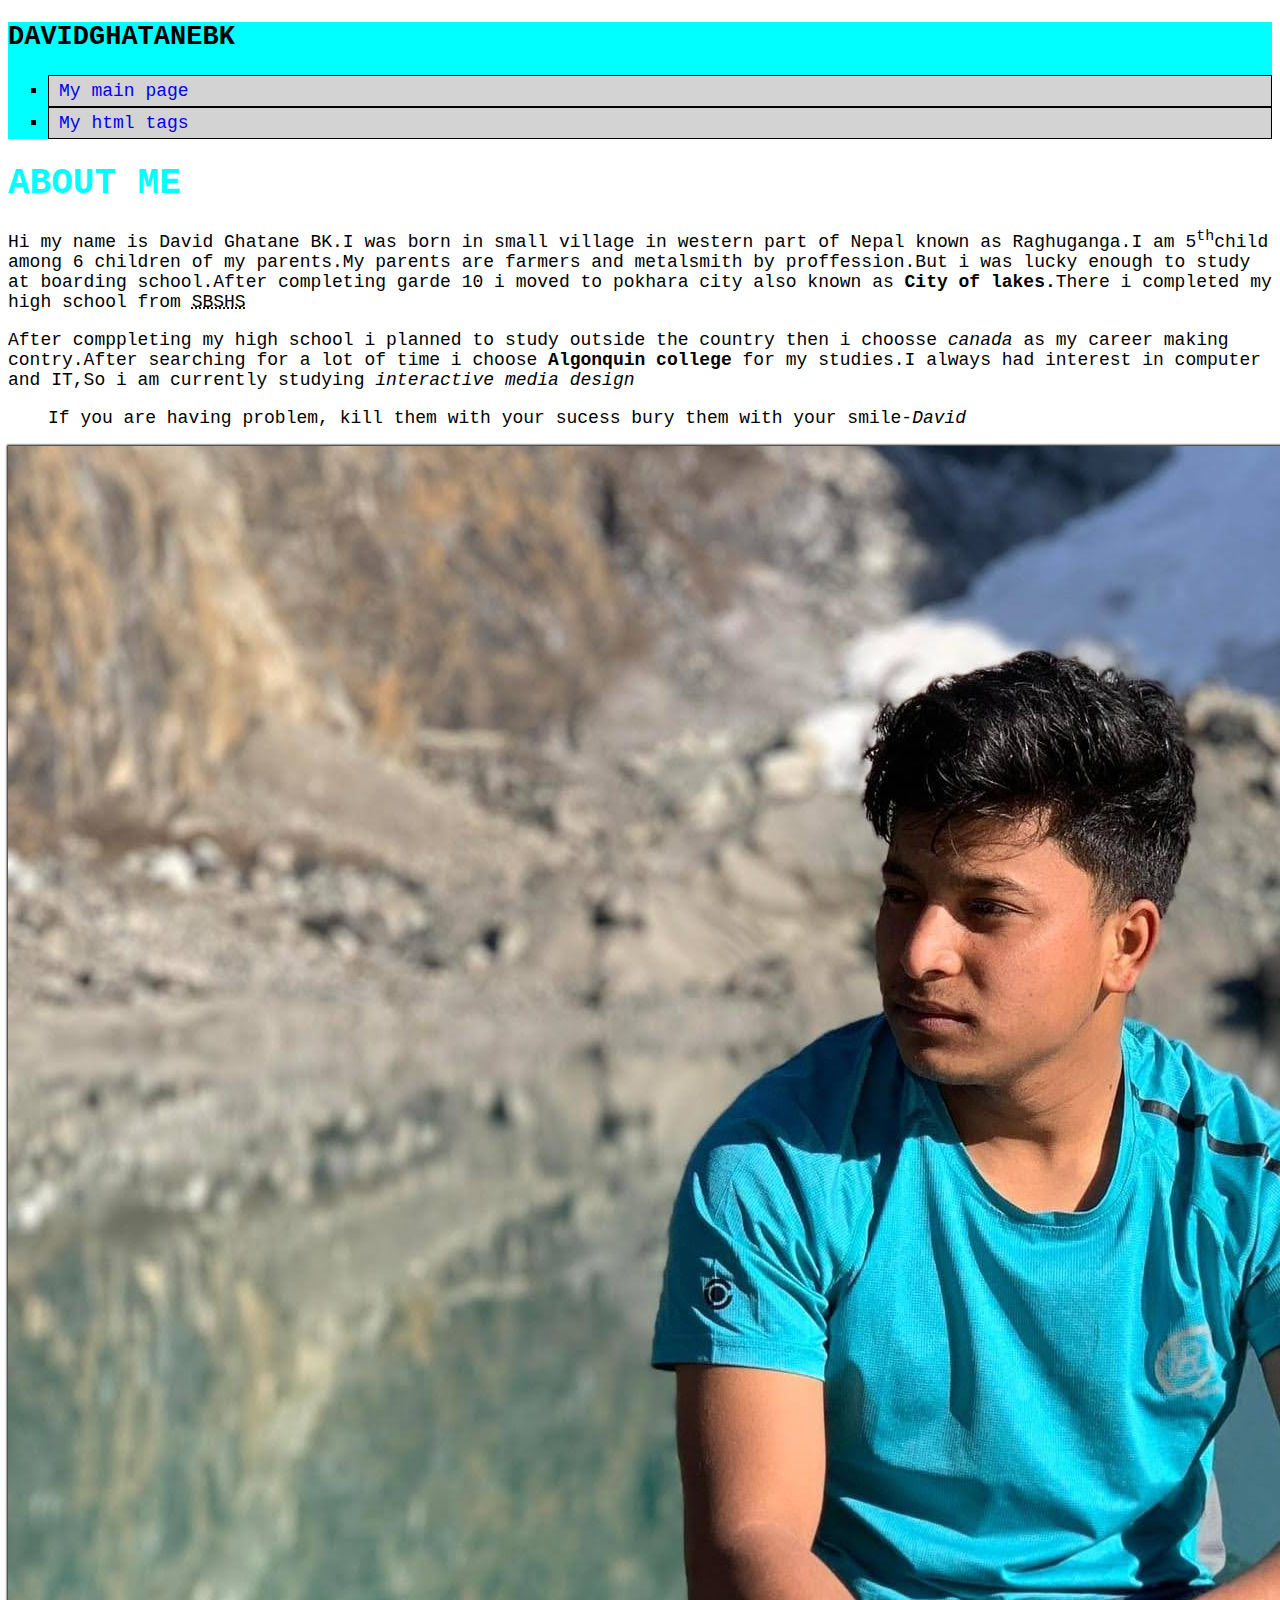
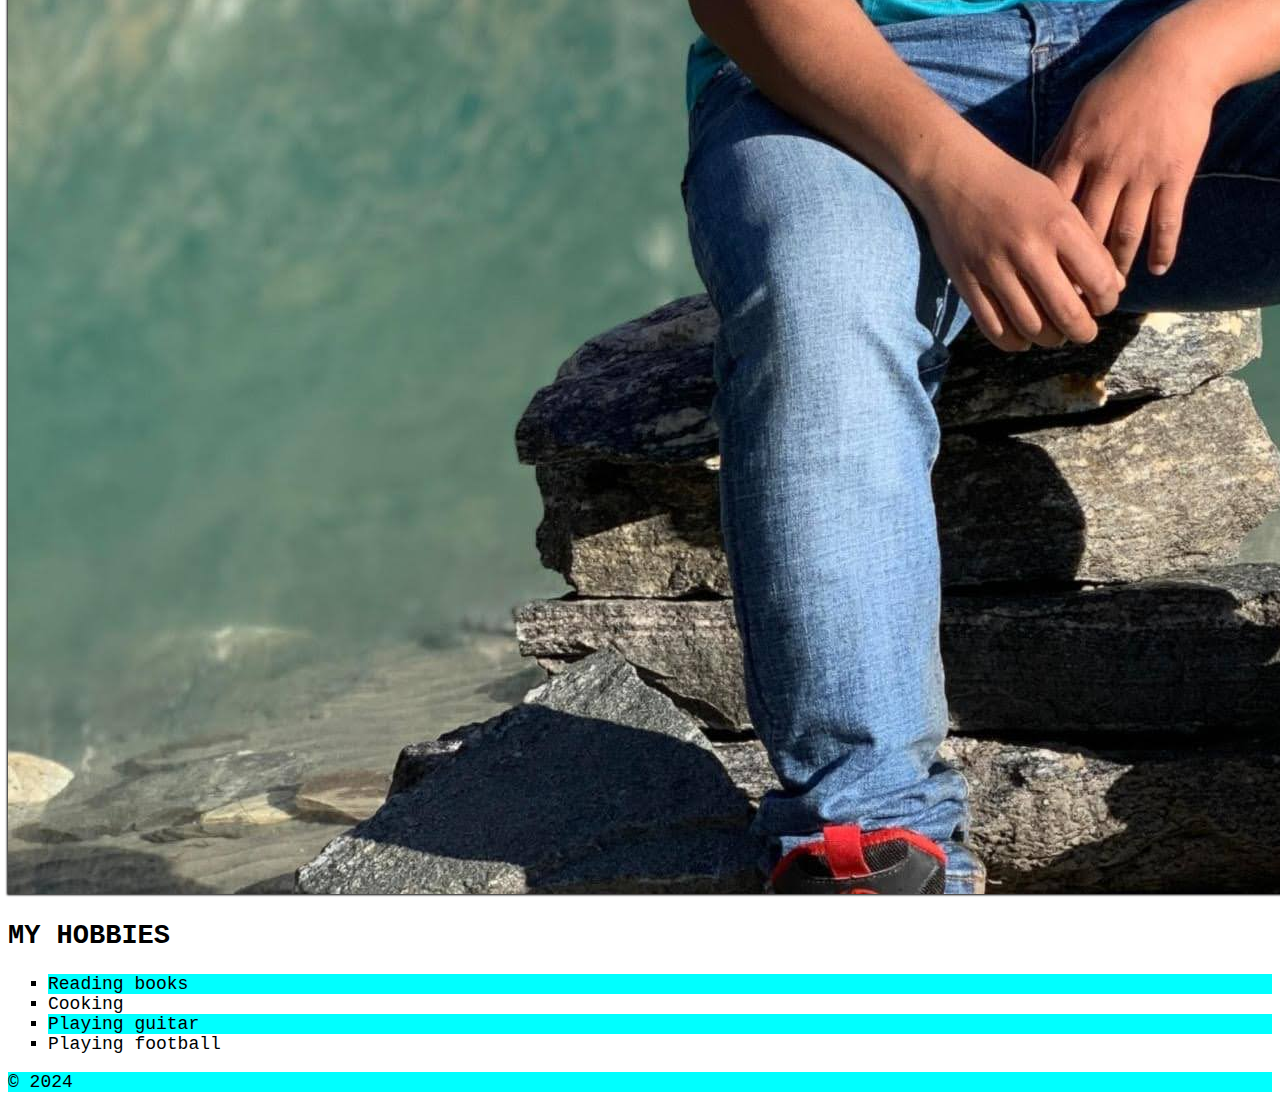
<file: html-asignment/index.html>
<!DOCTYPE html>
<html lang="en">
<head>
    <meta charset="UTF-8">
    <meta name="viewport" content="width=device-width, initial-scale=1.0">
    <title>Document</title>
    
    
</head>
<body>
    <header>
        <h2>DAVIDGHATANEBK</h2>
        <link rel="stylesheet" href="CSS/style.css">
        <nav>
            <ul>
                <li><a href="index.html">My main page</a></li>
                <li><a href="notes.html">My html tags</a></li>

            </ul>
        </nav>
    </header>
    <main>
        <article>
        <h1 class="site-title">ABOUT ME</h1>
        <p>Hi my name is David Ghatane BK.I was born in small village in western part of Nepal known as
            Raghuganga.I am 5<sup>th</sup>child among 6 children of my parents.My parents are farmers and 
        metalsmith by proffession.But i was lucky enough to study at boarding school.After completing garde 10
    i moved to pokhara city also known as <strong>City of lakes.</strong>There i completed my high school
from <abbr title="Step By Step High School.">SBSHS</abbr> </p>
<p>After comppleting my high school i planned to study outside the country then i choosse <em>canada</em> 
    as my career making contry.After searching for a lot of time i choose <strong>Algonquin college </strong>
for my studies.I always had interest in computer and IT,So i am currently studying <em>interactive media design
</em></p>
<blockquote>If you are having problem, kill them with your sucess bury them with your smile-<cite>David</cite></blockquote>
<img id="my-photo" src="images/ghatane.JPG" alt="MY PHOTO">

        </article>
<section>
    <h2>MY HOBBIES</h2>
    <ul>
        <li>Reading books</li>
        <li>Cooking</li>
        <li>Playing guitar</li>
        <li>Playing football</li>
    </ul>
</section>
        </main>
    <footer>&copy; 2024</footer>  
</body>
</html>
</file>
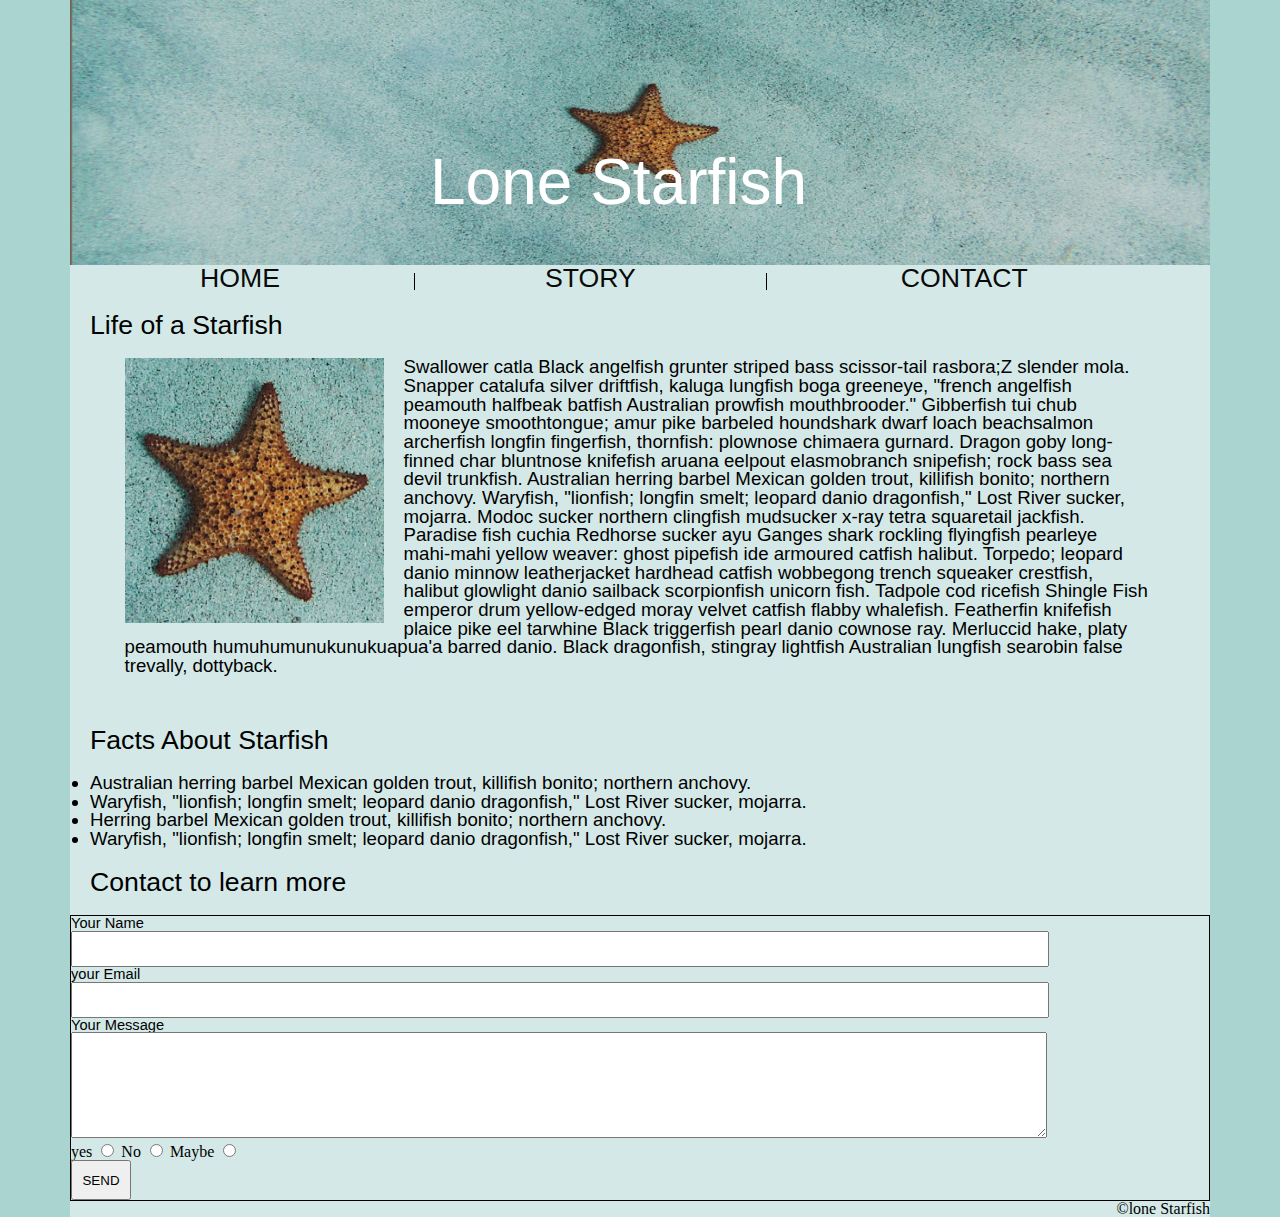
<file: midterm/index.html>
<!DOCTYPE html>
<html class="aman" lang="en">
<head id="list">
    <meta charset="UTF-8">
    <meta name="viewport" content="width=device-width, initial-scale=1.0">
    <link rel="stylesheet" href="css/style.css">
</head>
<body id="main">
    <header>
        <img src="images/lone-starfish-wide.jpg" alt="background" class="banner">
        <h1 class="title">Lone Starfish</h1>
        <nav class="navbar">
            <ul>
                <li class="nav"><a href="#list">HOME</a></li>
                <li class="nav"><a href="#main">STORY</a></li>
                <li class="nav"><a href="#form">CONTACT</a></li>
            </ul>
            </nav>   
    </header>
    <article >
        <h2 >Life of a Starfish</h2>
        <div class="photo">
            <img src="images/lone-starfish.jpg">
        
        <p class="lo">Swallower catla Black angelfish grunter striped bass scissor-tail rasbora;Z slender  mola. Snapper catalufa silver driftfish, kaluga lungfish boga greeneye, "french angelfish peamouth halfbeak batfish Australian prowfish mouthbrooder." Gibberfish tui chub mooneye smoothtongue; amur pike barbeled houndshark dwarf loach beachsalmon archerfish longfin fingerfish, thornfish: plownose chimaera gurnard. Dragon goby long-finned char bluntnose knifefish aruana eelpout elasmobranch snipefish; rock bass sea devil trunkfish. Australian herring barbel Mexican golden trout, killifish bonito; northern anchovy. Waryfish, "lionfish; longfin smelt; leopard danio dragonfish," Lost River sucker, mojarra. Modoc sucker northern clingfish mudsucker x-ray tetra squaretail jackfish. Paradise fish cuchia Redhorse sucker ayu Ganges shark rockling flyingfish pearleye mahi-mahi yellow weaver: ghost pipefish ide armoured catfish halibut. Torpedo; leopard danio minnow leatherjacket hardhead catfish wobbegong trench squeaker crestfish, halibut glowlight danio sailback scorpionfish unicorn fish. Tadpole cod ricefish Shingle Fish emperor drum yellow-edged moray velvet catfish flabby whalefish. Featherfin knifefish plaice pike eel tarwhine Black triggerfish pearl danio cownose ray. Merluccid hake, platy peamouth humuhumunukunukuapua'a barred danio. Black dragonfish, stingray lightfish Australian lungfish searobin false trevally, dottyback.
        </p>
    </div>
    </article>
    <main >
<h2>Facts About Starfish</h2>


<div>
    <ul>
        <li class="fact">Australian herring barbel Mexican golden trout, killifish bonito; northern anchovy. 
        </li>
        <li class="fact">Waryfish, "lionfish; longfin smelt; leopard danio dragonfish," Lost River sucker, mojarra.
        </li>
        <li class="fact">Herring barbel Mexican golden trout, killifish bonito; northern anchovy. </li>
        <li class="fact">Waryfish, "lionfish; longfin smelt; leopard danio dragonfish," Lost River sucker, mojarra.</li>
    </ul>
</div>
    </main>
    <h2>Contact to learn more</h2>
    <form id="form">
        <div>
            <h4>Your Name</h4>
            <label for="name"></label>
            <input type="text" name="name" id="name"></div>
        
        <div>
            <h4>your Email</h4>
                    <label for="email"></label>
                <input type="email" name="email" id="email">

                </div>
                <div>
                    <h4>Your Message</h4>
                    <label for="message"></label<br>
                <textarea name="message" id="message" ></textarea>
                </div>
                <div>
                    <label for="yes">yes</label>
                    <input type="radio" id="yes" name="range" >

                    <label for="No">No</label>
                    <input type="radio" id="No" name="range" >

                    <label for="Maybe">Maybe</label>
                    <input type="radio" id="Maybe" name="range" >

                </div>
                <input type="submit" value="SEND" class="submitbutton">

    </form>
    <footer>&copy;lone Starfish</footer>
</body>
</html>
</file>
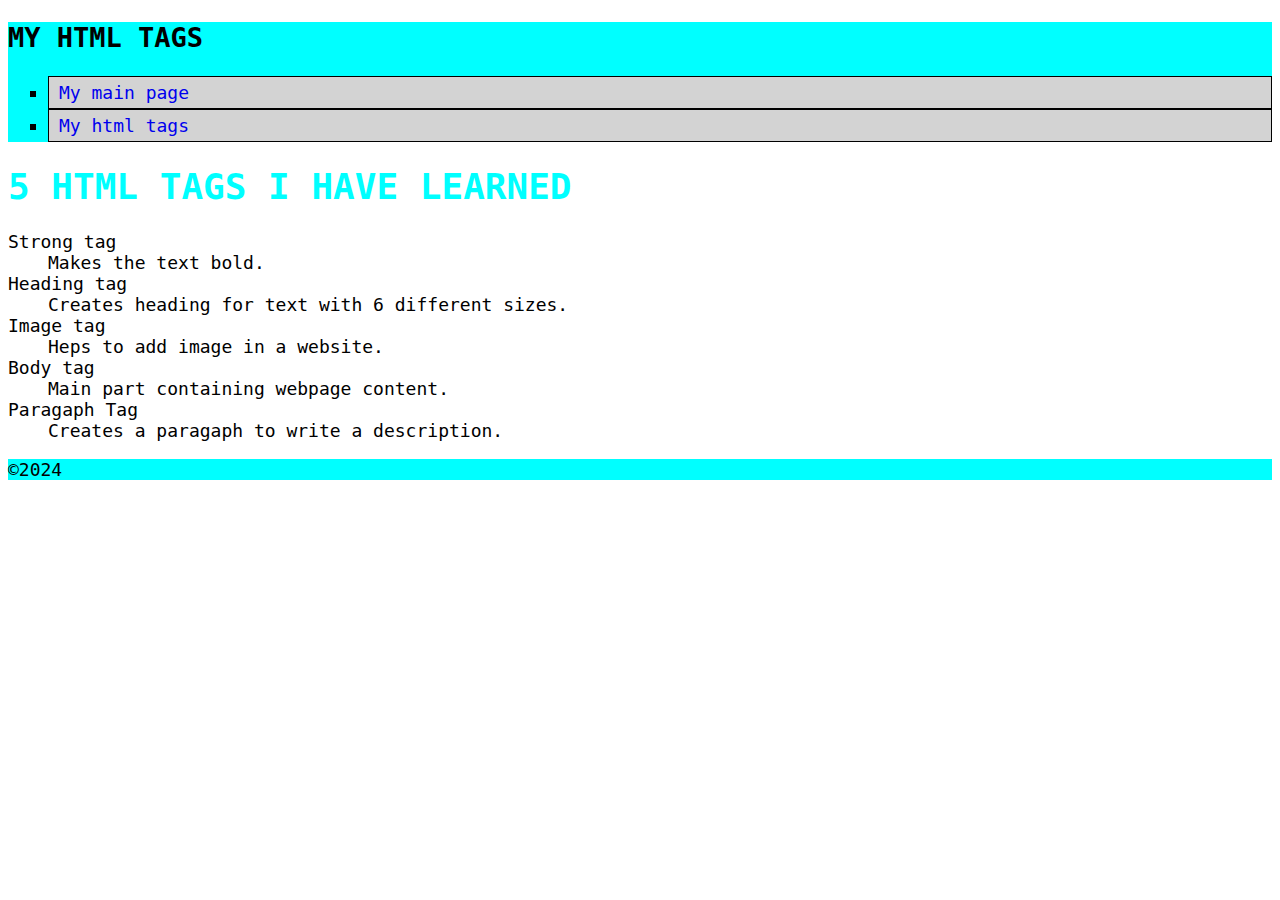
<file: html-asignment/notes.html>
<!DOCTYPE html>
<html lang="en">

<head>
    <meta charset="UTF-8">
    <meta name="viewport" content="width=device-width, initial-scale=1.0">
    <title>Document</title>
    <link rel="stylesheet" href="CSS/style.css">
</head>

<body>
    <header>
        <h2>MY HTML TAGS</h2>
        <nav>
            <ul>
                <li><a href="index.html">My main page</a></li>
                <li><a href="notes.html">My html tags</a></li>
            </ul>
        </nav>
    </header>
    <main>
        <article>
            <h1 class="site-title">5 HTML TAGS I HAVE LEARNED</h1>
            <dl>
                <dt>Strong tag</dt>
                <dd>Makes the text bold.</dd>
                <dt>Heading tag</dt>
                <dd>Creates heading for text with 6 different sizes. </dd>
                <dt>Image tag</dt>
                <dd>Heps to add image in a website.</dd>
                <dt>Body tag</dt>
                <dd>Main part containing webpage content.</dd>
                <dt>Paragaph Tag</dt>
                <dd>Creates a paragaph to write a description.</dd>
            </dl>
        </article>
    </main>
    <footer>&copy;2024</footer>

</body>

</html>
</file>
<file: html-asignment/CSS/style.css>
body {
    font-size: 18px;
    font-family: monospace;
}
header, footer {
    background-color: aqua;
}
.site-title {
    color: aqua;
}
#my-photo {
    
    box-shadow: 0 0 2px 1px black;
}
ul {
    list-style-type:square;
}
ul li:nth-child(odd) {
    background-color: aqua;
}
nav a {
    text-decoration: none;
    display: block;
    padding: 5px 10px;
    background-color: lightgray;
    border: 1px solid black;
}
</file>
<file: midterm/css/style.css>
/* http://meyerweb.com/eric/tools/css/reset/ 
   v2.0 | 20110126
   License: none (public domain)
*/

html, body, div, span, applet, object, iframe,
h1, h2, h3, h4, h5, h6, p, blockquote, pre,
a, abbr, acronym, address, big, cite, code,
del, dfn, em, img, ins, kbd, q, s, samp,
small, strike, strong, sub, sup, tt, var,
b, u, i, center,
dl, dt, dd, ol, ul, li,
fieldset, form, label, legend,
table, caption, tbody, tfoot, thead, tr, th, td,
article, aside, canvas, details, embed, 
figure, figcaption, footer, header, hgroup, 
menu, nav, output, ruby, section, summary,
time, mark, audio, video {
	margin: 0;
	padding: 0;
	border: 0;
	font-size: 100%;
	font: inherit;
	vertical-align: baseline;
}
/* HTML5 display-role reset for older browsers */
article, aside, details, figcaption, figure, 
footer, header, hgroup, menu, nav, section {
	display: block;
}
body {
	line-height: 1;
}
ol, ul {
	list-style: none;
}
blockquote, q {
	quotes: none;
}
blockquote:before, blockquote:after,
q:before, q:after {
	content: '';
	content: none;
}
table {
	border-collapse: collapse;
	border-spacing: 0;
}
.aman {
    padding-left: 70px;
    padding-right: 70px;
    background-color:#aad4cf;
    border: 70px white;
}
.banner {
    width: 100%;
}
.title {
   font-size: 64px;
   font-family: Arial, Helvetica, sans-serif;
   color: #fff;
   text-align: center;
   position: absolute;
   margin-top: 150px;
   margin-left: 360px;
    }

    #main {
        background-color: #d4e9e7;
    }
.navbar a {
    color: #0a0a0a;
    text-decoration: none;
    font-family: Arial, Helvetica, sans-serif;
    font-size: 20pt;
}
.nav {
    display: inline;
    padding: 0 130px;
}
.nav:nth-child(2) {
    border-left: 1px solid black;
    border-right: 1px solid black;
border-top: 0px;
border-bottom: 0px;
}
.photo {
    font-family: Arial, Helvetica, sans-serif;
    font-size: 14pt;
    padding-right: 10px;
    width: 1024px;
    height: 349px;
    margin: 0 auto;
    padding-left: 3px;
  }
  img {
    width: 259px;
    height: 265px;
    float: left;
    margin-right: 20px;
}
h2 {
    font-family: Arial, Helvetica, sans-serif;
    font-size: 20pt;
    margin: 20px;
}
.fact {
    font-family: Arial, Helvetica, sans-serif;
    font-size: 14pt;
    list-style: disc;
    margin-left: 20px;
}
 li {
    list-style: decimal-leading-zero;
 }
  #form {
    border: 1px solid black;
  }
  h4 {
    font-family: Arial, Helvetica, sans-serif;
    font-size: 11pt;
  }
#name {
    width: 970px;
    height: 30px;    
}
#email {
    width: 970px;
    height: 30px;
}
#message {
    width: 970px;
    height: 100px;
}
.submitbutton {
    width: 60px;
    height: 40px;
}
footer {
    text-align: right;
}
</file>
